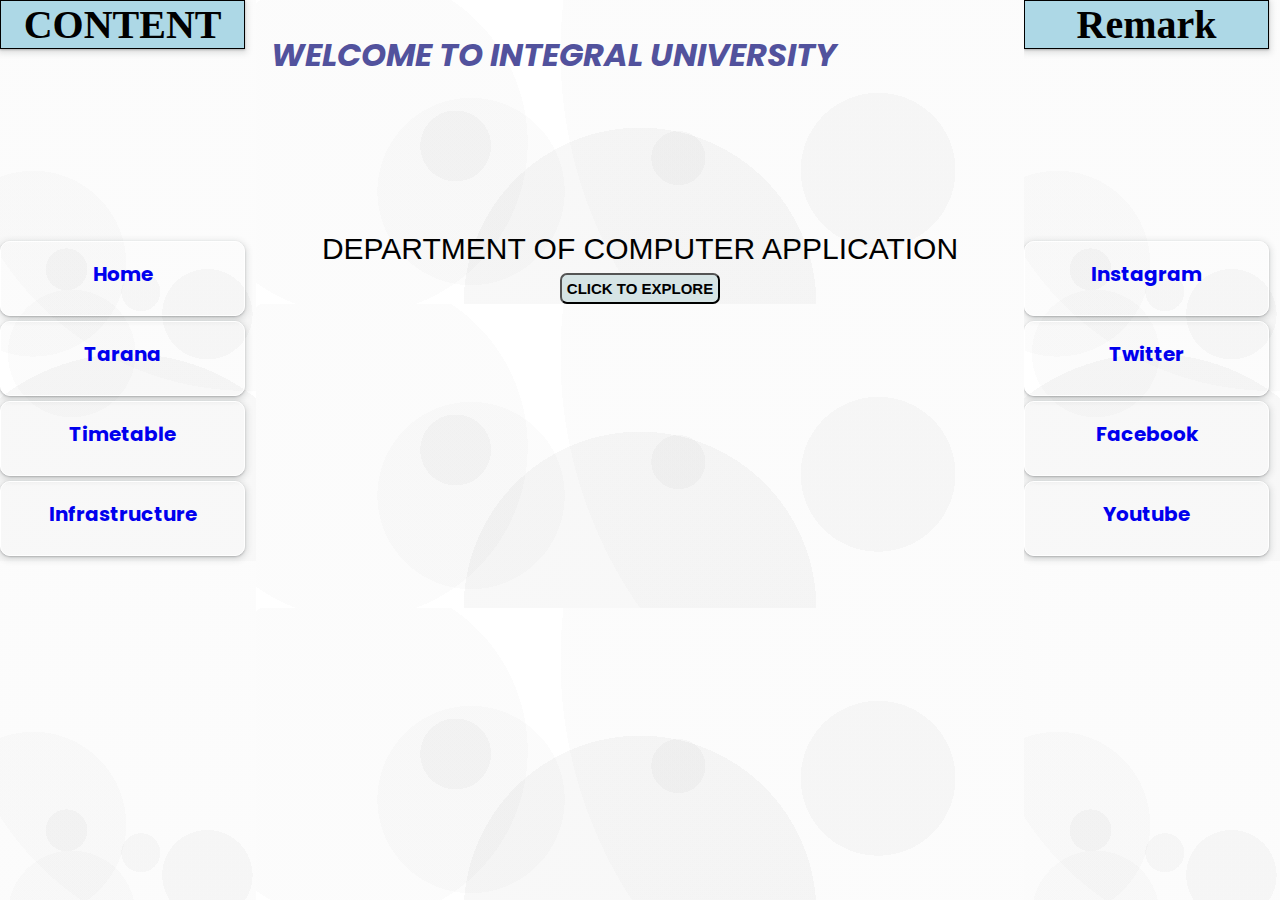
<file: index.html>
<!DOCTYPE html>
<html lang="en">
<head>
    <meta charset="UTF-8">
    <meta http-equiv="X-UA-Compatible" content="IE=edge">
    <meta name="viewport" content="width=device-width, initial-scale=1.0">
    <title>Document</title>
    
    
</head>

<frameset cols="20%, 60%, 20%" frameborder="no">
    <frame src="./src/left.html" name="sidebar">
        <frame src="./src/center.html" name="body">
          <frame src="./src/right.html" name="remark">     
</frameset>
<body>
</body>
</html>
</file>
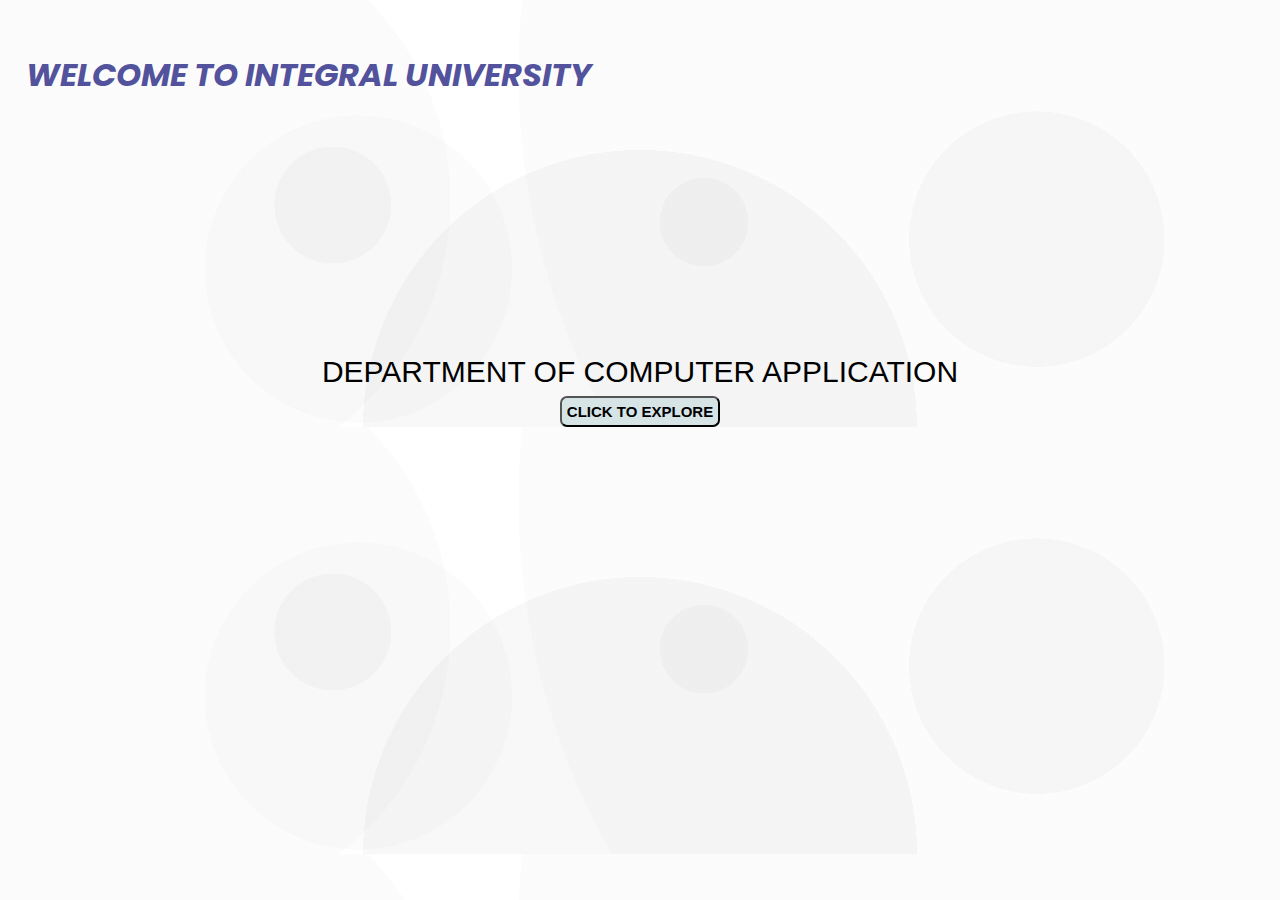
<file: src/center.html>
<!DOCTYPE html>
<html lang="en">
<head>
    <meta charset="UTF-8">
    <meta http-equiv="X-UA-Compatible" content="IE=edge">
    <meta name="viewport" content="width=device-width, initial-scale=1.0">
    <title>Document</title>
    <link rel="stylesheet" href="../css/index.css">
</head>

<body>
    <div>
        <h1 class="heading">WELCOME TO INTEGRAL UNIVERSITY</h1>
        <div class="depart">DEPARTMENT OF COMPUTER APPLICATION</div>
        <div class="btn">
            <a href="./home.html">
             <button>CLICK TO EXPLORE</button>
            </a>
        </div>
    </div>
</body>
</html>
</file>
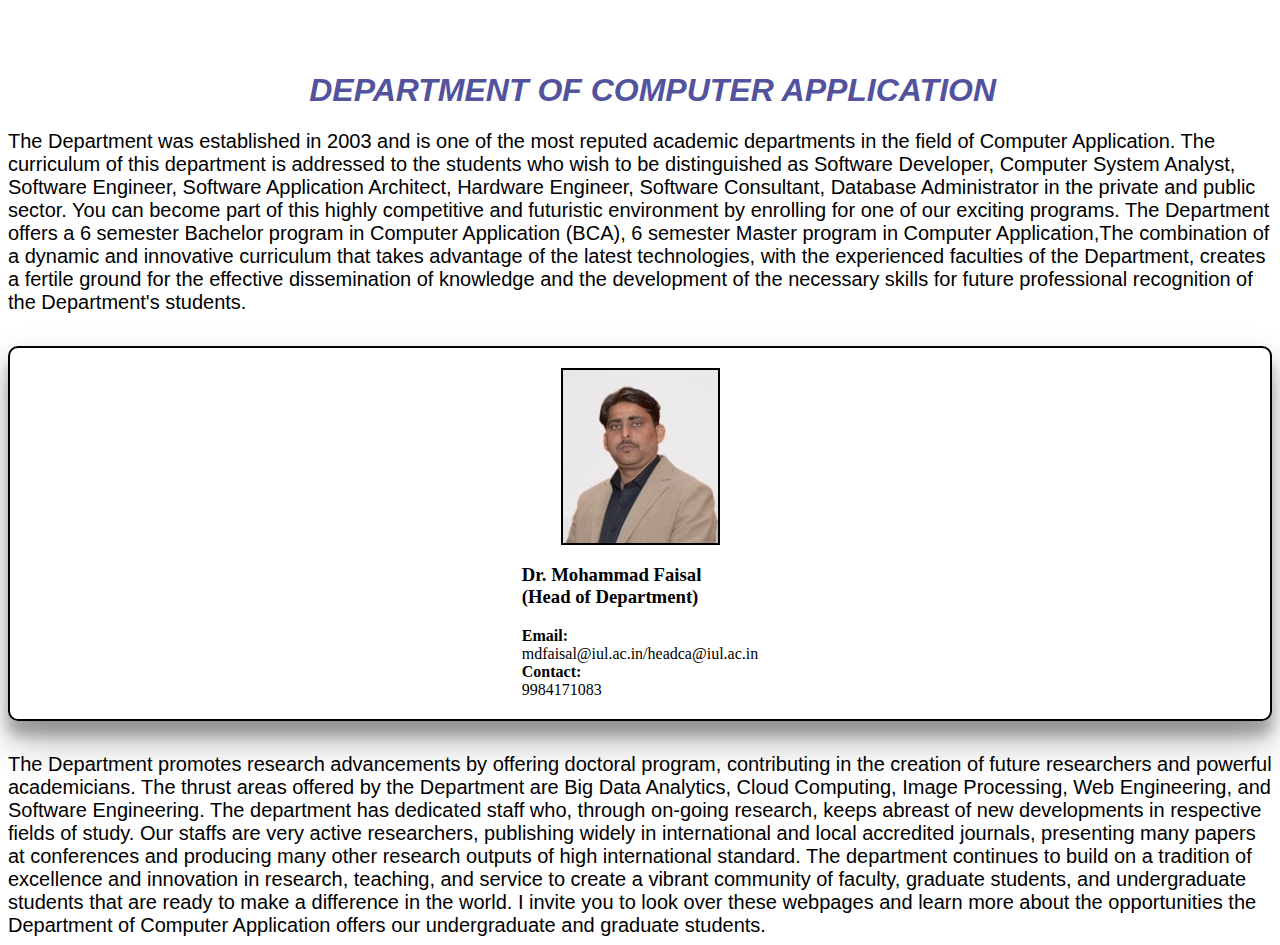
<file: src/home.html>
<!DOCTYPE html>
<html lang="en">
<head>
    <meta charset="UTF-8">
    <meta http-equiv="X-UA-Compatible" content="IE=edge">
    <meta name="viewport" content="width=device-width, initial-scale=1.0">
    <link rel="stylesheet" href="../css/home.css">
    <title>Project</title>
</head>
<body>
    <div>
        <h1 class="heading">DEPARTMENT OF COMPUTER APPLICATION</h1>
        <div>
            <p class="p">The Department was established in 2003 and is one of the most reputed academic departments in the field of Computer Application. The curriculum of this department is addressed to the students who wish to be distinguished as Software Developer, Computer System Analyst, Software Engineer, Software Application Architect, Hardware Engineer, Software Consultant, Database Administrator in the private and public sector. You can become part of this highly competitive and futuristic environment by enrolling for one of our exciting programs. The Department offers a 6 semester Bachelor program in Computer Application (BCA), 6 semester Master program in Computer Application,The combination of a dynamic and innovative curriculum that takes advantage of the latest technologies, with the experienced faculties of the Department, creates a fertile ground for the effective dissemination of knowledge and the development of the necessary skills for future professional recognition of the Department's students.</p>
            <div class="img_container">
                <div class="img">
                    <img src="../img/Hod.jpg" alt="">
                </div>
                <div class="img_body">
                    <h3>Dr. Mohammad Faisal <br>(Head of Department)</h3>
                    
                    <b>Email:</b> mdfaisal@iul.ac.in/headca@iul.ac.in
                   <b>Contact:</b> 9984171083
                </div>
            </div>
            <p class="p1">The Department promotes research advancements by offering doctoral program, contributing in the creation of future researchers and powerful academicians. The thrust areas offered by the Department are Big Data Analytics, Cloud Computing, Image Processing, Web Engineering, and Software Engineering. The department has dedicated staff who, through on-going research, keeps abreast of new developments in respective fields of study. Our staffs are very active researchers, publishing widely in international and local accredited journals, presenting many papers at conferences and producing many other research outputs of high international standard. The department continues to build on a tradition of excellence and innovation in research, teaching, and service to create a vibrant community of faculty, graduate students, and undergraduate students that are ready to make a difference in the world. I invite you to look over these webpages and learn more about the opportunities the Department of Computer Application offers our undergraduate and graduate students.
            </p>
        </div>
    </div>
</body>
</html>
</file>
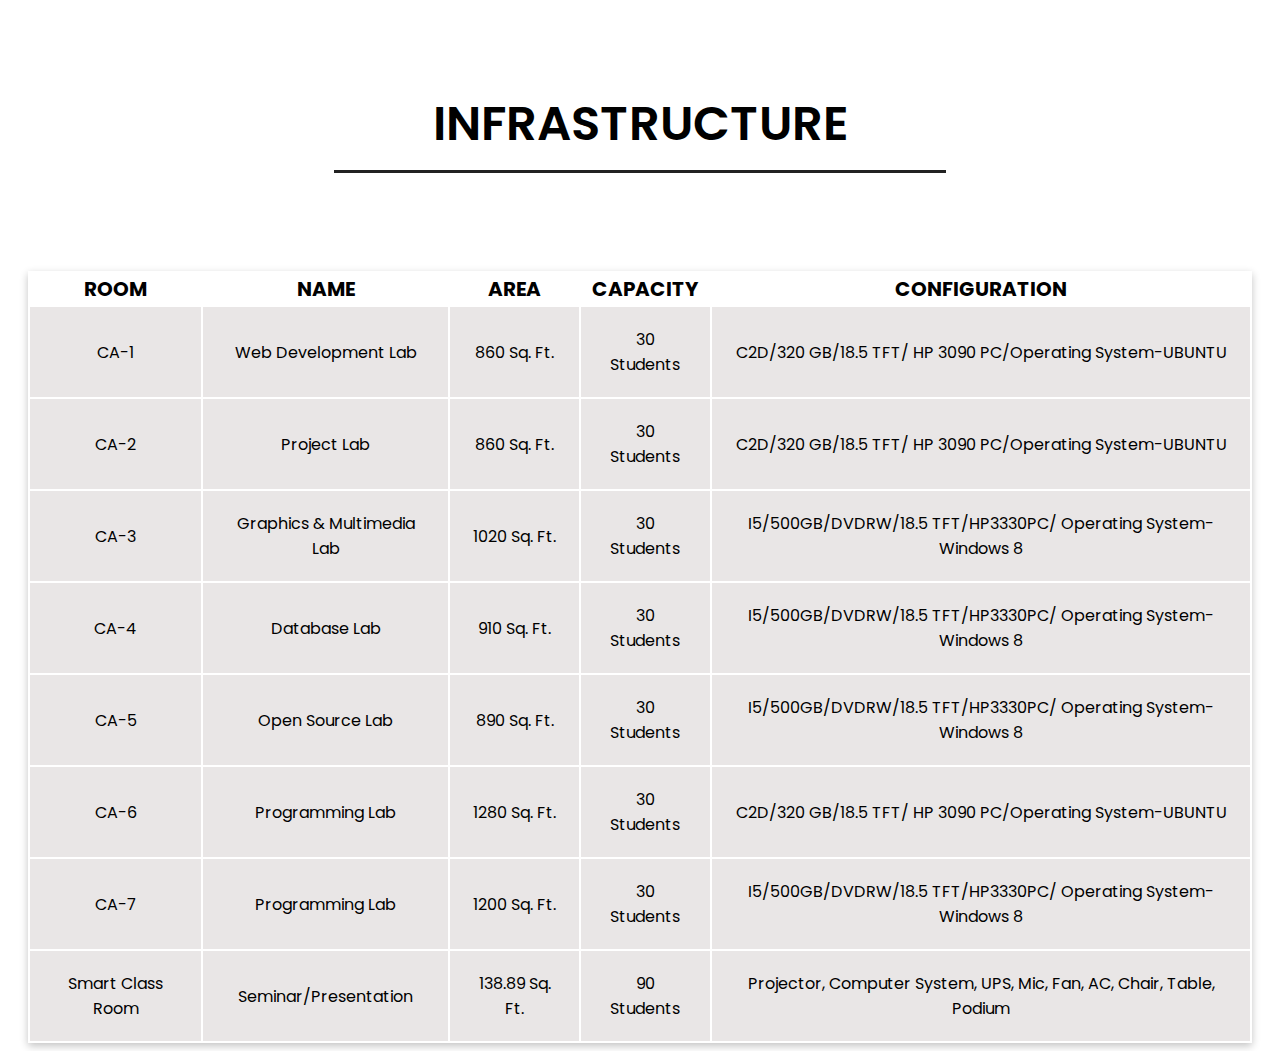
<file: src/infra.html>
<!DOCTYPE html>
<html lang="en">
<head>
    <meta charset="UTF-8">
    <meta http-equiv="X-UA-Compatible" content="IE=edge">
    <meta name="viewport" content="width=device-width, initial-scale=1.0">
    <title>Infrastructure</title>
    <link rel="stylesheet" href="infra.css">
</head>
<body>
    <div class="container">
        <div class="heading">
            <h3>Infrastructure<span> </span></h3>
        </div>
	
	<div class="table__contents" id="table-responsive">
		<table>
			<thead>
				<tr>
			<th>ROOM</th>
			<th>NAME</th>
			<th>AREA</th>
			<th>CAPACITY</th>
			<th>CONFIGURATION</th>
				</tr>	
		</thead>

		<tbody>
			<tr>
				<td data-title="ROOM">CA-1</td>
				<td data-title="NAME">Web Development Lab</td>
				<td data-title="AREA">860 Sq. Ft.</td>
				<td data-title="CAPACITY">30 Students</td>
				<td data-title="CONFIG">C2D/320 GB/18.5 TFT/ HP 3090 PC/Operating System-UBUNTU</td>
			</tr>
			<tr>
				<td data-title="ROOM">CA-2</td>
				<td data-title="NAME">Project Lab</td>
				<td data-title="AREA">860 Sq. Ft.</td>
				<td data-title="CAPACITY">30 Students</td>
				<td data-title="CONFIG">C2D/320 GB/18.5 TFT/ HP 3090 PC/Operating System-UBUNTU</td>
			</tr>
			<tr>
				<td data-title="ROOM">CA-3</td>
				<td data-title="NAME">Graphics & Multimedia Lab</td>
				<td data-title="AREA">1020 Sq. Ft.</td>
				<td data-title="CAPACITY">30 Students</td>
				<td data-title="CONFIG">I5/500GB/DVDRW/18.5 TFT/HP3330PC/ Operating System-Windows 8</td>
			</tr>
			<tr>
				<td data-title="ROOM">CA-4</td>
				<td data-title="NAME">Database Lab</td>
				<td data-title="AREA">910 Sq. Ft.</td>
				<td data-title="CAPACITY">30 Students</td>
				<td data-title="CONFIG">I5/500GB/DVDRW/18.5 TFT/HP3330PC/ Operating System-Windows 8</td>
			</tr>
			<tr>
				<td data-title="ROOM">CA-5</td>
				<td data-title="NAME">Open Source Lab</td>
				<td data-title="AREA">890 Sq. Ft.</td>
				<td data-title="CAPACITY">30 Students</td>
				<td data-title="CONFIG">I5/500GB/DVDRW/18.5 TFT/HP3330PC/ Operating System-Windows 8</td>
			</tr>
			<tr>
				<td data-title="ROOM">CA-6</td>
				<td data-title="NAME">Programming Lab</td>
				<td data-title="AREA">1280 Sq. Ft.</td>
				<td data-title="CAPACITY">30 Students</td>
				<td data-title="CONFIG">C2D/320 GB/18.5 TFT/ HP 3090 PC/Operating System-UBUNTU</td>
			</tr>
			<tr>
				<td data-title="ROOM">CA-7</td>
				<td data-title="NAME">Programming Lab</td>
				<td data-title="AREA">1200 Sq. Ft.</td>
				<td data-title="CAPACITY">30 Students</td>
				<td data-title="CONFIG">I5/500GB/DVDRW/18.5 TFT/HP3330PC/ Operating System-Windows 8</td>
			</tr>
			<tr>
				<td data-title="ROOM">Smart Class Room</td>
				<td data-title="NAME">Seminar/Presentation</td>
				<td data-title="AREA">138.89 Sq. Ft.</td>
				<td data-title="CAPACITY">90 Students</td>
				<td data-title="CONFIG">Projector, Computer System, UPS, Mic, Fan, AC, Chair, Table, Podium</td>
			</tr>
		</tbody>
		</table>

		
	</div>
    
</body>
</html>
</file>
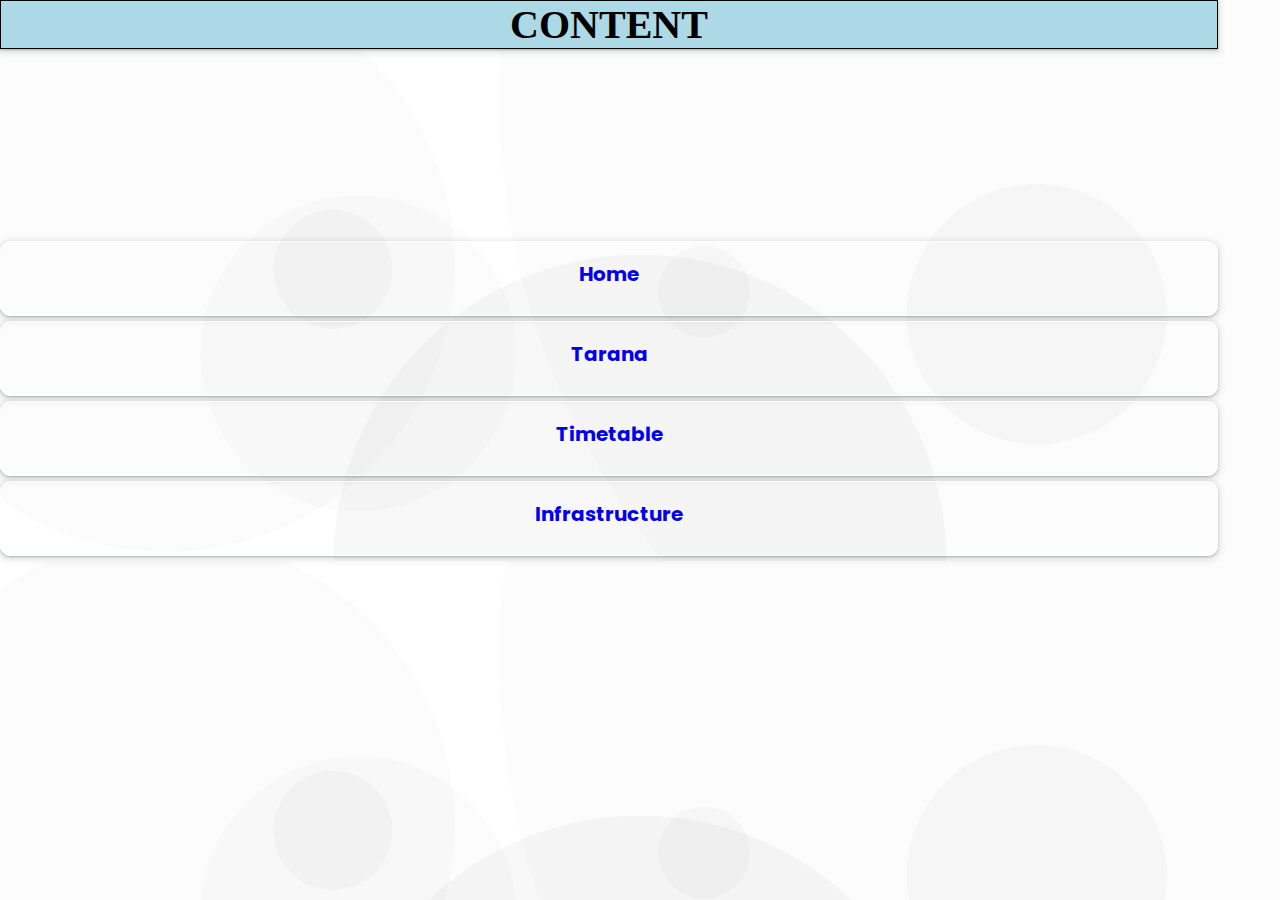
<file: src/left.html>
<!DOCTYPE html>
<html lang="en">
<head>
    <meta charset="UTF-8">
    <meta http-equiv="X-UA-Compatible" content="IE=edge">
    <meta name="viewport" content="width=device-width, initial-scale=1.0">
    <title>content</title>
    <link rel="stylesheet" href="../css/left.css">
</head>

<body>
    <div class="heading">
    <h1>CONTENT</h1>
    </div>
    <div class="nav_link">
        <ul>
           <li> <a href="./center.html" target="body">Home</a> </li>
           <li> <a href="./tarana.html" target="body">Tarana</a></li>
           <li> <a href="./timetable.html" target="body">Timetable</a></li>
           <li> <a href="./infra.html" target="body">Infrastructure</a></li>
           
        </ul>  
    </div>
</body>
</html>
</file>
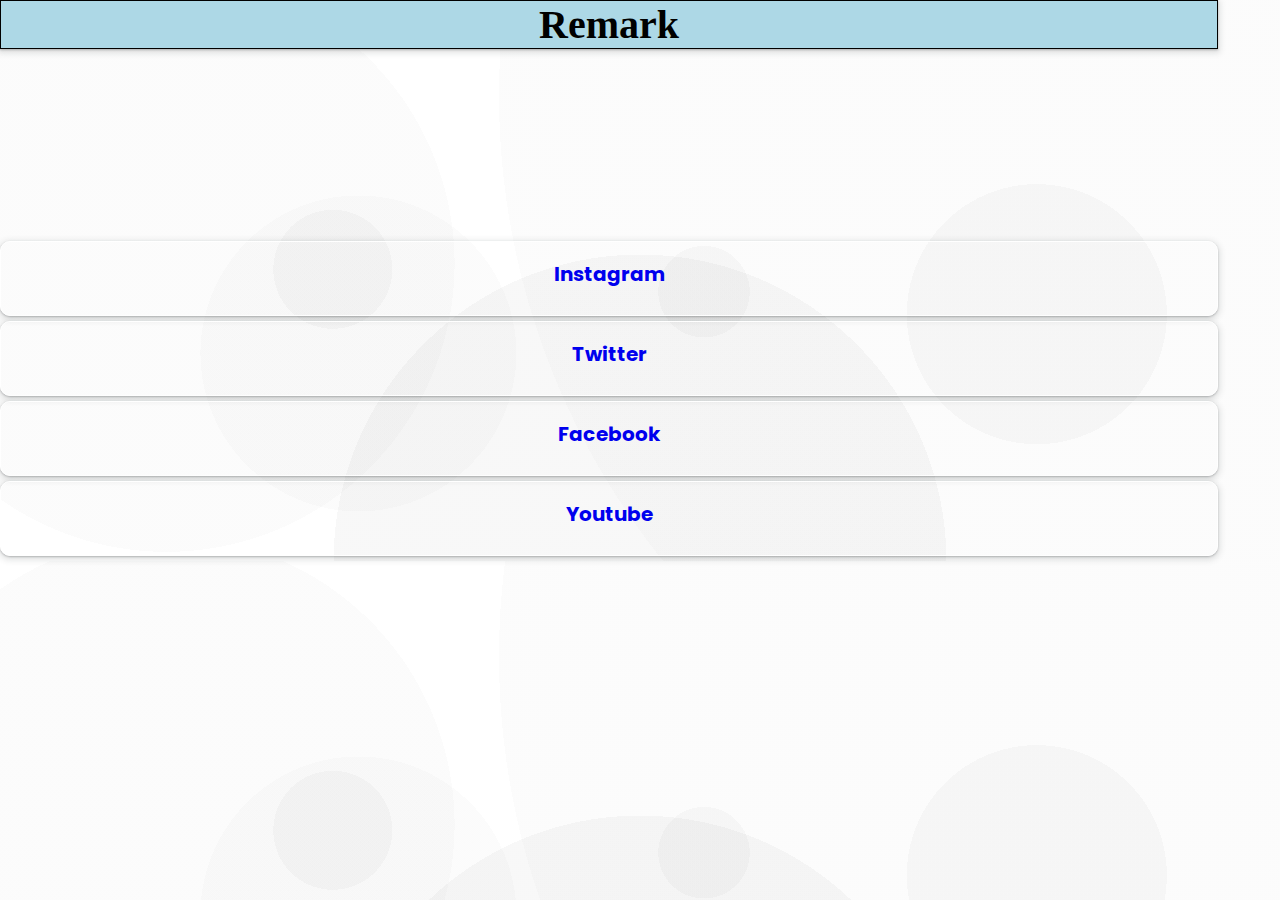
<file: src/right.html>
<!DOCTYPE html>
<html lang="en">
<head>
    <meta charset="UTF-8">
    <meta http-equiv="X-UA-Compatible" content="IE=edge">
    <meta name="viewport" content="width=device-width, initial-scale=1.0">
    <title>Remark</title>
    <link rel="stylesheet" href="../css/right.css">
</head>
<body>
  <div class="heading">
    <h1>Remark</h1>
    </div>
    <div class="nav_link">
        <ul>
           <li> <a href="https://instagram.com/integralunilko_official?igshid=e8ra2o9tnrfc" target="_blank">Instagram</a> </li>
           <li> <a href="https://twitter.com/IntegralUnilko" target="_blank">Twitter</a></li>
           <li> <a href="https://www.facebook.com/integralunilko/" target="_blank">Facebook</a></li>
           <li> <a href="https://www.youtube.com/channel/UCjCK9tsNN_vEY3XW2C8L7Dw?app=desktop" target="_blank">Youtube</a></li>
           
        </ul>  
    </div>
</body>
</html>
</file>
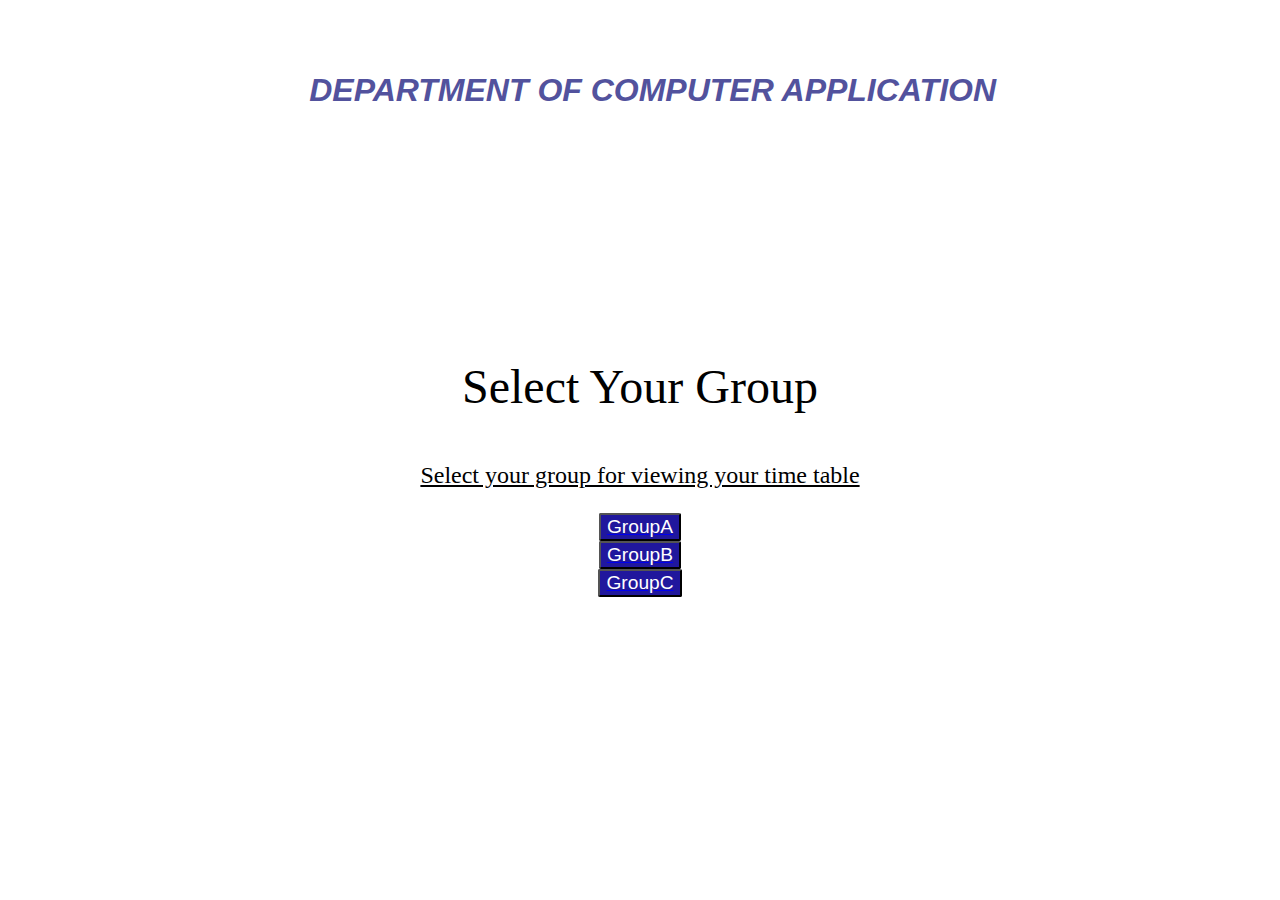
<file: src/timetable.html>
<!DOCTYPE html>
<html lang="en">
<head>
    <meta charset="UTF-8">
    <meta http-equiv="X-UA-Compatible" content="IE=edge">
    <meta name="viewport" content="width=device-width, initial-scale=1.0">
    <link rel="stylesheet" href="../css/timetable.css">
    <title>Document</title>
</head>
<body>
    <div>
        <h1 class="h">DEPARTMENT OF COMPUTER APPLICATION</h1>
        <p id="p">Select Your Group</p>
        <p id="p2">Select your group for viewing your time table
        </p>
        <il>
        <a href="timetableB.html">
            <button id="btn">GroupA</button>
        </a>
        <a href="timetableB.html">
            <button id="btn">GroupB</button>
        </a>
        <a href="timetableB.html">
            <button id="btn">GroupC</button>
        </a>
    </il>
    </div>
</body>
</html>
</file>
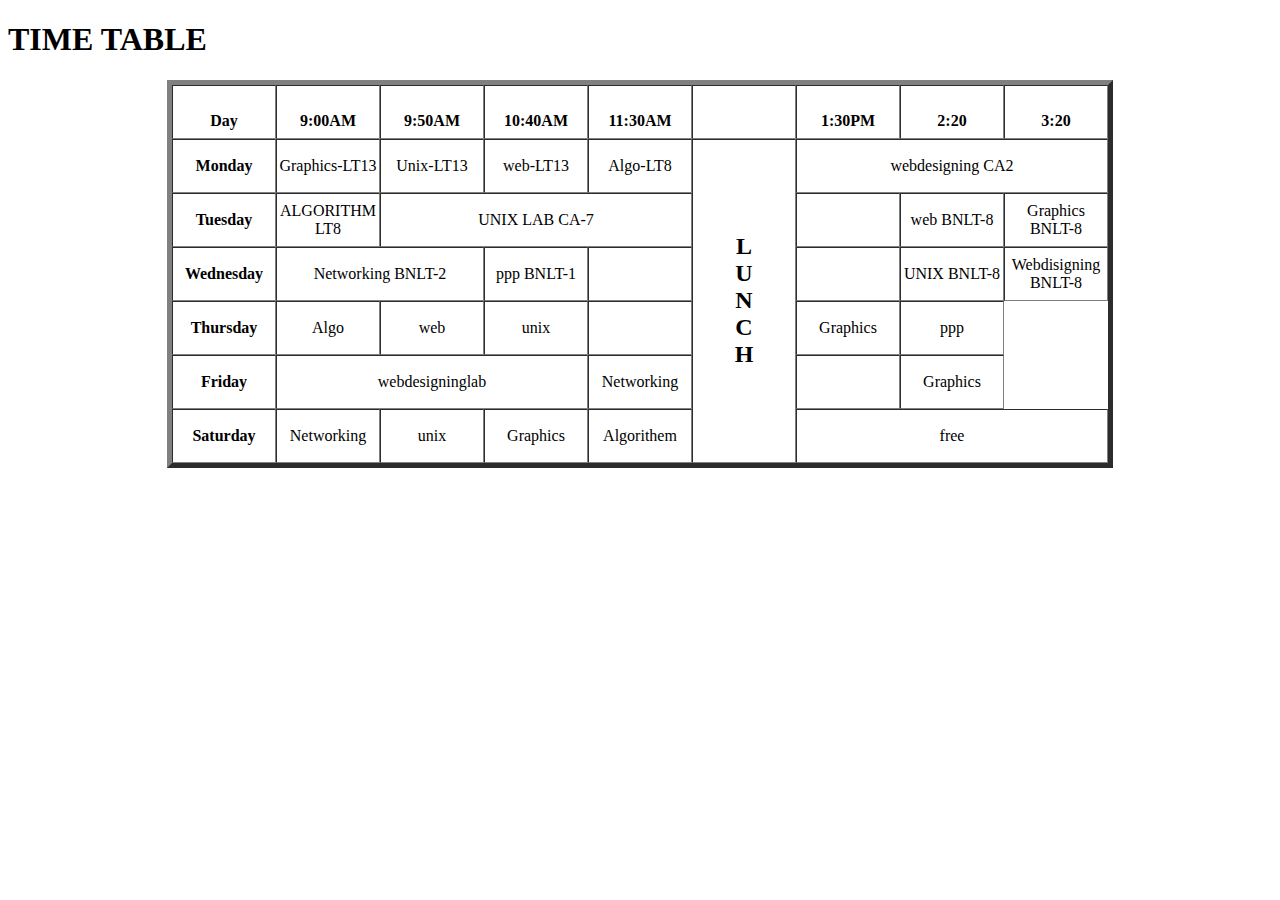
<file: src/timetableA.html>
<!DOCTYPE html>
<html lang="en">
<head>
    <meta charset="UTF-8">
    <meta http-equiv="X-UA-Compatible" content="IE=edge">
    <meta name="viewport" content="width=device-width, initial-scale=1.0">
    <title>Document</title>
</head>
<body>
    <h1>TIME TABLE</h1>
    <table border="5" cellspacing="0" align="center">
        <!--<caption>Timetable</caption>-->
        <tr>
            <td align="center" height="50"
                width="100"><br>
                <b>Day</b></br>
            </td>
            <td align="center" height="50"
                width="100">
                <b><br>9:00AM</b>
            </td>
            <td align="center" height="50"
                width="100">
                <b><br>9:50AM</b>
            </td>
            <td align="center" height="50"
                width="100">
                <b><br>10:40AM</b>
            </td>
            <td align="center" height="50"
                width="100">
                <b><br>11:30AM</b>
            </td>
            <td align="center" height="50"
                width="100">
                <b><br></b>
            </td>
            <td align="center" height="40"
                width="100">
                <b><br>1:30PM</b>
            </td>
            <td align="center" height="50"
                width="100">
                <b><br>2:20</b>
            </td>
            <td align="center" height="50"
                width="100">
                <b><br>3:20</b>
            </td>
        </tr>
        <tr>
            <td align="center" height="50">
                <b>Monday</b></td>
            <td align="center" height="50">Graphics-LT13</td>
            <td align="center" height="50">Unix-LT13</td>
            <td align="center" height="50">web-LT13</td>
            <td align="center" height="50">Algo-LT8</td>
            <td rowspan="6" align="center" height="50">
                <h2>L<br>U<br>N<br>C<br>H</h2>
            </td>
            <td colspan="3" align="center"
                height="50">webdesigning CA2</td>
            
        </tr>
        <tr>
            <td align="center" height="50">
                <b>Tuesday</b>
            </td>
            <td colspan="1" align="center"
                height="50">ALGORITHM LT8
            </td>
            <td colspan="3" align="center" height="50">UNIX LAB CA-7</td>
            <td align="center" height="50"></td>
            <td align="center" height="50">web BNLT-8</td>
            <td align="center" height="50">Graphics BNLT-8</td>
        </tr>
        <tr>
            <td align="center" height="50">
                <b>Wednesday</b>
            </td>
            <td colspan="2" align="center" height="50">Networking BNLT-2</td>
            <td align="center" height="50">ppp BNLT-1</td>
            <td align="center" height="50"></td>
            <td align="center" height="50"></td>
            <td align="center" height="50">UNIX BNLT-8</td>
            <td colspan="1" align="center"
                height="50">Webdisigning BNLT-8
            </td>
        </tr>
        <tr>
            <td align="center" height="50">
                <b>Thursday</b>
            </td>
            <td align="center" height="50">Algo</td>
            <td align="center" height="50">web</td>
            <td align="center" height="50">unix</td>
            <td align="center" height="50"></td>
            <td colspan="1" align="center"
                height="50">Graphics
            </td>
            <td align="center" height="50">ppp</td>
        </tr>
        <tr>
            <td align="center" height="50">
                <b>Friday</b>
            </td>
            <td colspan="3" align="center"
                height="50">webdesigninglab
            </td>
            <td align="center" height="50">Networking</td>
            <td align="center" height="50"></td>
            <td align="center" height="50">Graphics</td>
        </tr>
        <tr>
            <td align="center" height="50">
                <b>Saturday</b>
            </td>
            <td align="center" height="50">Networking</td>
            <td align="center" height="50">unix</td>
            <td align="center" height="50">Graphics</td>
            <td align="center" height="50">Algorithem</td>
            <td colspan="3" align="center"
                height="50">free
            </td>
           
        </tr>
    </table>
</body>
</html>
</file>
<file: css/index.css>
@import url('https://fonts.googleapis.com/css2?family=Poppins:wght@100;200;300;400;500;600;700;800;900&display=swap');


*{
    margin: 0;
    padding: 0;
}

body{
    /*background: burlywood;*/
    background-image: radial-gradient(circle at 13% 47%, rgba(140, 140, 140,0.03) 0%, rgba(140, 140, 140,0.03) 25%,transparent 25%, transparent 100%),radial-gradient(circle at 28% 63%, rgba(143, 143, 143,0.03) 0%, rgba(143, 143, 143,0.03) 16%,transparent 16%, transparent 100%),radial-gradient(circle at 81% 56%, rgba(65, 65, 65,0.03) 0%, rgba(65, 65, 65,0.03) 12%,transparent 12%, transparent 100%),radial-gradient(circle at 26% 48%, rgba(60, 60, 60,0.03) 0%, rgba(60, 60, 60,0.03) 6%,transparent 6%, transparent 100%),radial-gradient(circle at 97% 17%, rgba(150, 150, 150,0.03) 0%, rgba(150, 150, 150,0.03) 56%,transparent 56%, transparent 100%),radial-gradient(circle at 50% 100%, rgba(25, 25, 25,0.03) 0%, rgba(25, 25, 25,0.03) 36%,transparent 36%, transparent 100%),radial-gradient(circle at 55% 52%, rgba(69, 69, 69,0.03) 0%, rgba(69, 69, 69,0.03) 6%,transparent 6%, transparent 100%),linear-gradient(90deg, rgb(255,255,255),rgb(255,255,255));
    
}

.heading{
    font-family: 'Poppins', sans-serif;
    font-style: italic;
    color:#52529d;
    padding-top: 4%;
    padding-left: 2%;
}

.depart{
    font-family: 'Franklin Gothic Medium', 'Arial Narrow', Arial, sans-serif;
    text-align: center;
    padding-top: 20%;
    font-size: 30px;
}
.btn{
     text-align: center;
     border-color:red;
        color:skyblue;
        padding-top: 1px;
        font-size: 30px;
        cursor: pointer;  
          
}

button{
    background: #D6E4E5;
    border-radius: 7px;
    padding: 5px;
    font-size: 15px;
    font-weight: 700;
}

button:hover{
    background: #EFF5F5;
    transition: 0.7s all ease;
}
</file>
<file: css/home.css>
.heading{
    font-family: 'Poppins', sans-serif;
    font-style: italic;
    color:#52529d;
    padding-top: 4%;
    padding-left: 2%;
    font-size: auto;
    text-align: center;
}
.p{
    font-family: 'Poppins', sans-serif;
    font-size: 20px;
    text-align:auto;
    margin: auto;
    margin-right: auto;
}
.p1{
    font-family: 'Poppins', sans-serif;
    font-size: 20px;
    text-align:auto;
    margin: auto;
    margin-right: auto;
}


.img_container{
   
    display: flex;
    flex-direction: column;
    justify-content: center;
    align-items: center;
    border: 2px solid black;
    border-radius: 10px;
    padding: 20px;
    box-shadow: rgba(0, 0, 0, 0.3) 0px 19px 38px, rgba(0, 0, 0, 0.22) 0px 15px 12px;
    margin-top: 2em;
    margin-bottom: 2em;
    
}

.img{
    
    border: 2px solid black;
    max-width:auto;
    max-height: auto;
    display: flex;
    flex-direction: column;

}

.img_body{
    
    display: flex;
    flex-direction: column; 
}

.img_body h3{
    
    display: flex;
    flex-direction: column;
}

.img_body p{
    display: flex;
    flex-direction: column;
}
</file>
<file: src/infra.css>
@import url('https://fonts.googleapis.com/css2?family=Poppins:wght@100;200;300;400;500;600;700;800;900&family=VT323&display=swap');





html{
    scroll-behavior: smooth;
  }
  
  .scroll-to-top{
    position: fixed;
    bottom: 5px;
    right: 15px;
    border-radius: 50%;
    width: 55px;
    height: 55px; 
    font-size: 30px;
    color: #fff;
    background: #6b34b4;
  }

body{
    background: white;
    background-size: cover;
    font-family: 'Poppins',sans-serif;
    transition: all .5s ease-in;
}

.container
{
    display: flex;
    flex-direction: column;
    justify-content: center;
    align-items: center;

    text-align: center;
    margin: 40px 20px 0 20px;
}

.container .heading{
    width: 50%;
    
    padding-bottom: 50px;
    
}

.container .heading h3{
   
    text-transform: uppercase;
    font-size: 3em;
    font-weight: 600;
    padding-bottom: 10px;
    border-bottom: 3px solid #222;
}

.container .heading h3 span{
    font-weight: 500;
}





.table__contents table{
    background-color: rgb(255, 255, 255); 
    max-width: 100%;
    height: 60vh;
    box-shadow: rgba(0, 0, 0, 0.24) 0px 3px 8px;
    
}
.table__contents thead{
   
    border: 1px solid #fff;
    border-collapse: collapse;
    table-layout: fixed;
    width: 100%;
    margin: 0;
    text-align: center;
    font-size: 20px;
}
th{
    background: rgb(255, 255, 255);
    
}
.table__contents tr{
    background-color: #e9e6e6;
    border: 1px solid black;
    padding: 0.35rem;
    text-align: center;
    
}
.table__contents td{
    text-align: center;
    
    padding: 20px;
    
}


.table__contents tr{
    display: table-row;
}



@media only screen and (max-width:800px){
    #table-responsive tbody, 
    #table-responsive tr, 
    #table-responsive td{
        display: block;
    }
    #table-responsive thead tr{
        position: absolute;
        top: -9999px;
        left: -9999px;
    }
    #table-responsive td{
        position: relative;
        padding-left: 50%;
        border: none;
        border-bottom: 1px solid #eee;
        word-break: break-all;
        line-break: strict;
    }
    #table-responsive td:before{
        content: attr(data-title);
        position: absolute;
        left: 2px;
        font-weight: bold;
        
    }
    #table-responsive tr{
        border-bottom: 1px solid #ccc;
        word-break: break-all;
    }

}


@media only screen and (max-width: 769px){
    .container{
        display: flex;
        flex-direction: column;    
    }

    .heading{
        word-break: break-all;
        object-fit: cover;
        background-size: contain;
        width: 100%;
        text-align: center;
    }


}
@media only screen and (max-width: 269px){
    .container{
        display: flex;
        flex-direction: column;    
    }

    .heading{
        font-size: 10px;
        object-fit: cover;
        background-size: contain;
        width: 100%;
        word-break: break-all;
        justify-content: center;
    }
    td {
        font-size: 12px;
    }
}
</file>
<file: css/left.css>
@import url('https://fonts.googleapis.com/css2?family=Poppins:wght@100;200;300;400;500;600;700;800;900&display=swap');


*{
    margin: 0;
    padding: 0;
}

body{
    /*background: burlywood;*/
    background-image: radial-gradient(circle at 13% 47%, rgba(140, 140, 140,0.03) 0%, rgba(140, 140, 140,0.03) 25%,transparent 25%, transparent 100%),radial-gradient(circle at 28% 63%, rgba(143, 143, 143,0.03) 0%, rgba(143, 143, 143,0.03) 16%,transparent 16%, transparent 100%),radial-gradient(circle at 81% 56%, rgba(65, 65, 65,0.03) 0%, rgba(65, 65, 65,0.03) 12%,transparent 12%, transparent 100%),radial-gradient(circle at 26% 48%, rgba(60, 60, 60,0.03) 0%, rgba(60, 60, 60,0.03) 6%,transparent 6%, transparent 100%),radial-gradient(circle at 97% 17%, rgba(150, 150, 150,0.03) 0%, rgba(150, 150, 150,0.03) 56%,transparent 56%, transparent 100%),radial-gradient(circle at 50% 100%, rgba(25, 25, 25,0.03) 0%, rgba(25, 25, 25,0.03) 36%,transparent 36%, transparent 100%),radial-gradient(circle at 55% 52%, rgba(69, 69, 69,0.03) 0%, rgba(69, 69, 69,0.03) 6%,transparent 6%, transparent 100%),linear-gradient(90deg, rgb(255,255,255),rgb(255,255,255));
    
}

.heading{
    display: flex;
    flex-direction: column;
    justify-content: center;
    align-items: center;
    text-align: center;
    background: lightblue;
    font-size: 20px;
    max-width: 95%;
    border: 1px solid black;
    box-shadow: rgba(60, 64, 67, 0.3) 0px 1px 2px 0px, rgba(60, 64, 67, 0.15) 0px 2px 6px 2px;
    padding: px;
}

.nav_link{
    display: flex;
    justify-content: center;
    align-items: center;
    max-width: 95%;
    margin-top: 10em;
    transition: all 0.5s ease-in;
}

.nav_link ul{
    width: 100%;
    margin-top: 2em;

}
.nav_link li{
    display: flex;
    font-family: 'Poppins', sans-serif;
    font-size: 15px;
    list-style: none;
    border: 1px solid white;
    border-radius: 10px;
    margin-bottom: 5px;
    width: 100%;
    height: 7vh;
    padding-bottom: 10px;
    justify-content: center;
    align-items: center;
    box-shadow: rgba(60, 64, 67, 0.3) 0px 1px 2px 0px, rgba(60, 64, 67, 0.15) 0px 2px 6px 2px;
    transition: 0.5s;
}
.nav_link li:hover{
    background: lightblue;
}

.nav_link a{
    text-decoration: none;
    font-size: 20px;
    font-weight: 700;
}
.nav_link a:hover{
   
    color: rgb(155, 44, 219);
}
</file>
<file: css/right.css>
@import url('https://fonts.googleapis.com/css2?family=Poppins:wght@100;200;300;400;500;600;700;800;900&display=swap');


*{
    margin: 0;
    padding: 0;
}

body{
    /*background: burlywood;*/
    background-image: radial-gradient(circle at 13% 47%, rgba(140, 140, 140,0.03) 0%, rgba(140, 140, 140,0.03) 25%,transparent 25%, transparent 100%),radial-gradient(circle at 28% 63%, rgba(143, 143, 143,0.03) 0%, rgba(143, 143, 143,0.03) 16%,transparent 16%, transparent 100%),radial-gradient(circle at 81% 56%, rgba(65, 65, 65,0.03) 0%, rgba(65, 65, 65,0.03) 12%,transparent 12%, transparent 100%),radial-gradient(circle at 26% 48%, rgba(60, 60, 60,0.03) 0%, rgba(60, 60, 60,0.03) 6%,transparent 6%, transparent 100%),radial-gradient(circle at 97% 17%, rgba(150, 150, 150,0.03) 0%, rgba(150, 150, 150,0.03) 56%,transparent 56%, transparent 100%),radial-gradient(circle at 50% 100%, rgba(25, 25, 25,0.03) 0%, rgba(25, 25, 25,0.03) 36%,transparent 36%, transparent 100%),radial-gradient(circle at 55% 52%, rgba(69, 69, 69,0.03) 0%, rgba(69, 69, 69,0.03) 6%,transparent 6%, transparent 100%),linear-gradient(90deg, rgb(255,255,255),rgb(255,255,255));
    
}

.heading{
    display: flex;
    flex-direction: column;
    justify-content: center;
    align-items: center;
    text-align: center;
    background: lightblue;
    font-size: 20px;
    max-width: 95%;
    border: 1px solid black;
    box-shadow: rgba(60, 64, 67, 0.3) 0px 1px 2px 0px, rgba(60, 64, 67, 0.15) 0px 2px 6px 2px;
    padding: px;
}

.nav_link{
    display: flex;
    justify-content: center;
    align-items: center;
    max-width: 95%;
    margin-top: 10em;
    transition: all 0.5s ease-in;
}

.nav_link ul{
    width: 100%;
    margin-top: 2em;

}
.nav_link li{
    display: flex;
    font-family: 'Poppins', sans-serif;
    font-size: 15px;
    list-style: none;
    border: 1px solid white;
    border-radius: 10px;
    margin-bottom: 5px;
    width: 100%;
    height: 7vh;
    padding-bottom: 10px;
    justify-content: center;
    align-items: center;
    box-shadow: rgba(60, 64, 67, 0.3) 0px 1px 2px 0px, rgba(60, 64, 67, 0.15) 0px 2px 6px 2px;
    transition: 0.5s;
}
.nav_link li:hover{
    background: lightblue;
}

.nav_link a{
    text-decoration: none;
    font-size: 20px;
    font-weight: 700;
}
.nav_link a:hover{
   
    color: rgb(155, 44, 219);
}
</file>
<file: css/timetable.css>
.h{
    font-family: 'Poppins', sans-serif;
    font-style: italic;
    color:#52529d;
    padding-top: 4%;
    padding-left: 2%;
    font-size: auto;
    text-align: center;
}
#p{
    text-align: center;
    font-size: xxx-large;
    padding-top: 16%;
    text-decoration: double;
}
#p2{
    text-align: center;
    font-size: x-large;
    text-decoration: underline;
}
#btn{
    
    color:#ffffff;
    background-color: #20179d;
    font-size: larger;
    border-radius: 2px;
    
    text-align: center;
}

button{
    display: flex;
    flex-direction: column;
    margin-left: auto;
    margin-right: auto;
    justify-content: center;
    align-items: center;
}
</file>
